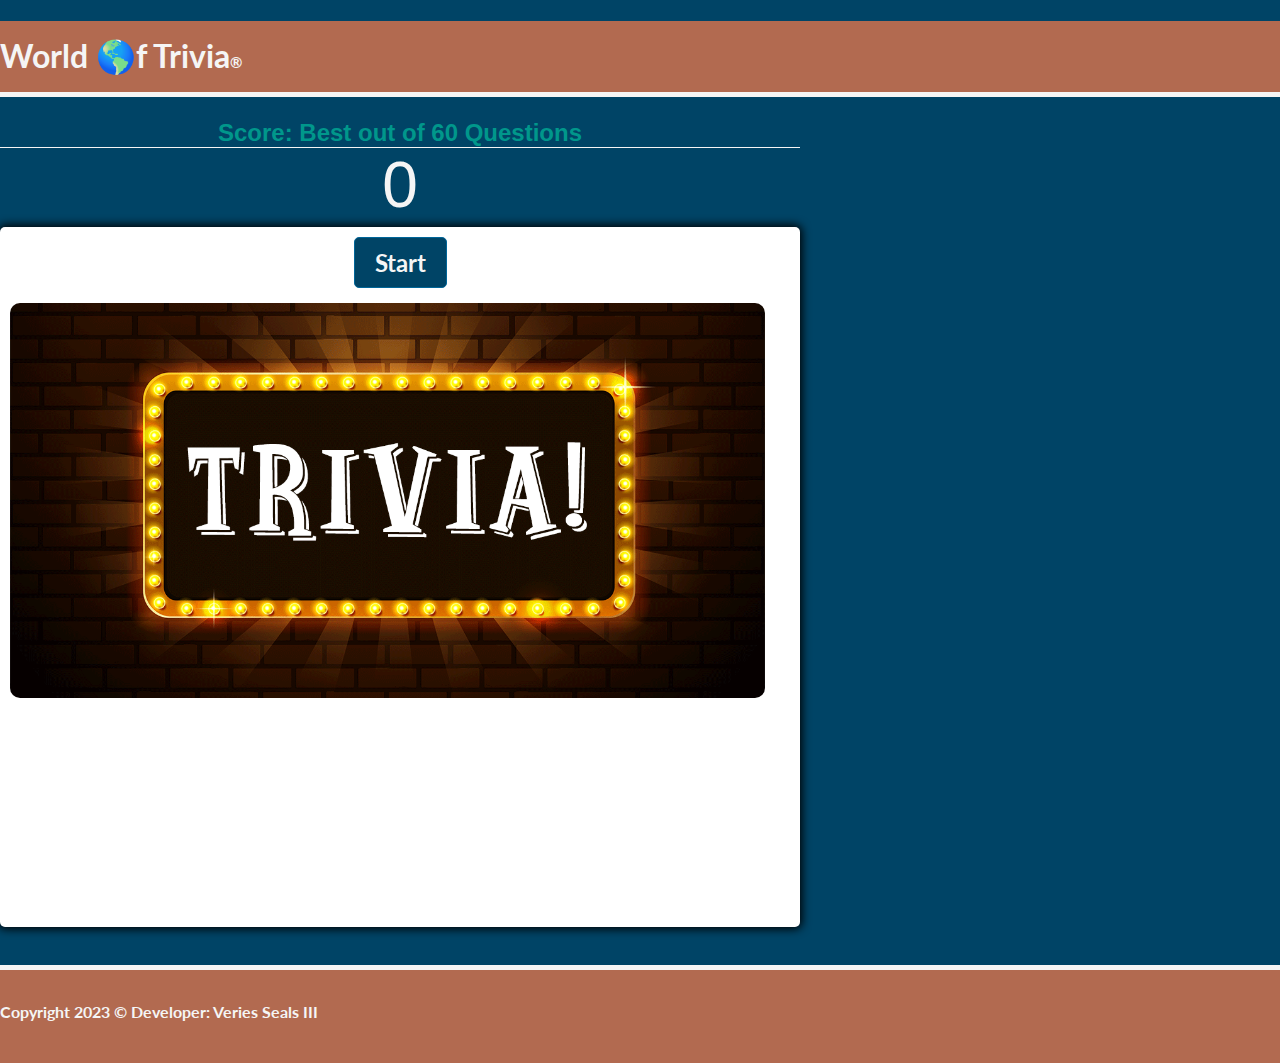
<file: index.html>
<!DOCTYPE html>
<html lang="en">
<head>
    <meta charset="UTF-8">
    <meta http-equiv="X-UA-Compatible" content="IE=edge">
    <meta name="viewport" content="width=device-width, initial-scale=1.0">
    <link rel="preconnect" href="https://fonts.googleapis.com">
    <link rel="preconnect" href="https://fonts.gstatic.com" crossorigin>
    <link href="https://fonts.googleapis.com/css2?family=Lato:wght@700&display=swap" rel="stylesheet">
    <link href="https://cdn.jsdelivr.net/npm/bootstrap@5.3.0-alpha1/dist/css/bootstrap.min.css" rel="stylesheet" integrity="sha384-GLhlTQ8iRABdZLl6O3oVMWSktQOp6b7In1Zl3/Jr59b6EGGoI1aFkw7cmDA6j6gD" crossorigin="anonymous">
    <link rel="stylesheet" href="css/style.css">
    <title>World of Trivia</title>
</head>
<body>
    <!-- Header -->
    <!-- --------------------------------------- -->
    <header class="top-header container-fluid text-center">
        <div class="row">

            <h1 id="topHeader" class="text-align-center">World 🌎f  Trivia<span id="regTradeMark">&reg;</span></h1>
        </div>
    </header>

    <div class="app">
        
    </div>
    <!-- Score Board -->
    <div class="score-board container-fluid text-center" id="scoreBoard">
        <div class="scoreboard-name scoreboard-name-one" id="scoreBoardName">Score: Best out of 60 Questions</div>
        <div class="scoreboard-score" id="score">0</div>

    </div>
    <!-- End Score Board -->
    
    <!-- End Header -->
    <!-- --------------------------------------- -->
    
    <!-- Game Board -->
    <!-- --------------------------------------- -->
    <div class="container" id="gameBoard">
        <!-- Question Container will be hidden until game is started-->
        <div id="questionContainer" class="hide">
            <!-- Question -->
            <div id="question" class="text-center"><h2>Question</h2></div>
            <!-- Answer Buttons -->
            <div id="answerButtons" class="btn-grid">
                <!-- <button class="btn">Answer 1</button>
                <button class="btn">Answer 2</button> -->
                <!-- <button class="btn">Answer 3</button>
                <button class="btn">Answer 4</button> -->
            </div>
        </div>
        <!-- Audio -->
        <div id="audioplay">
            <audio id="audioCorrect" src="/media/Correct_Answer_Chime_1.mp3" type="audio/mp3"></audio>
            <!-- <audio id="audioWrong" src="/media/Wrong_Answer_Tone.mp3" type="audio/mp3"></audio> -->
        </div>

        <!-- Controls Container -->
        <div class="controls">
            <!-- Buttons -->
            <button id="startBtn" class="start-btn btn">Start</button>
            <!-- This button will be hidden -->
            <button id="nextBtn" class="next-btn btn hide">Next</button>
        </div>
        <div class="container trivia-cont" id="triviaCont">
            <img src="img/trivia.gif" alt="">
        </div>
    </div>
    <!-- End Game Board -->
    

    <!-- Footer -->
    <footer id="footer" class="container-fluid text-center">
        <h4>Copyright 2023 &copy; Developer: Veries Seals III</h4>
    </footer>
    <script src="https://cdn.jsdelivr.net/npm/bootstrap@5.3.0-alpha1/dist/js/bootstrap.bundle.min.js" integrity="sha384-w76AqPfDkMBDXo30jS1Sgez6pr3x5MlQ1ZAGC+nuZB+EYdgRZgiwxhTBTkF7CXvN" crossorigin="anonymous"></script>
    <script src="js/app.js"></script>
    
</body>

</html>
</file>
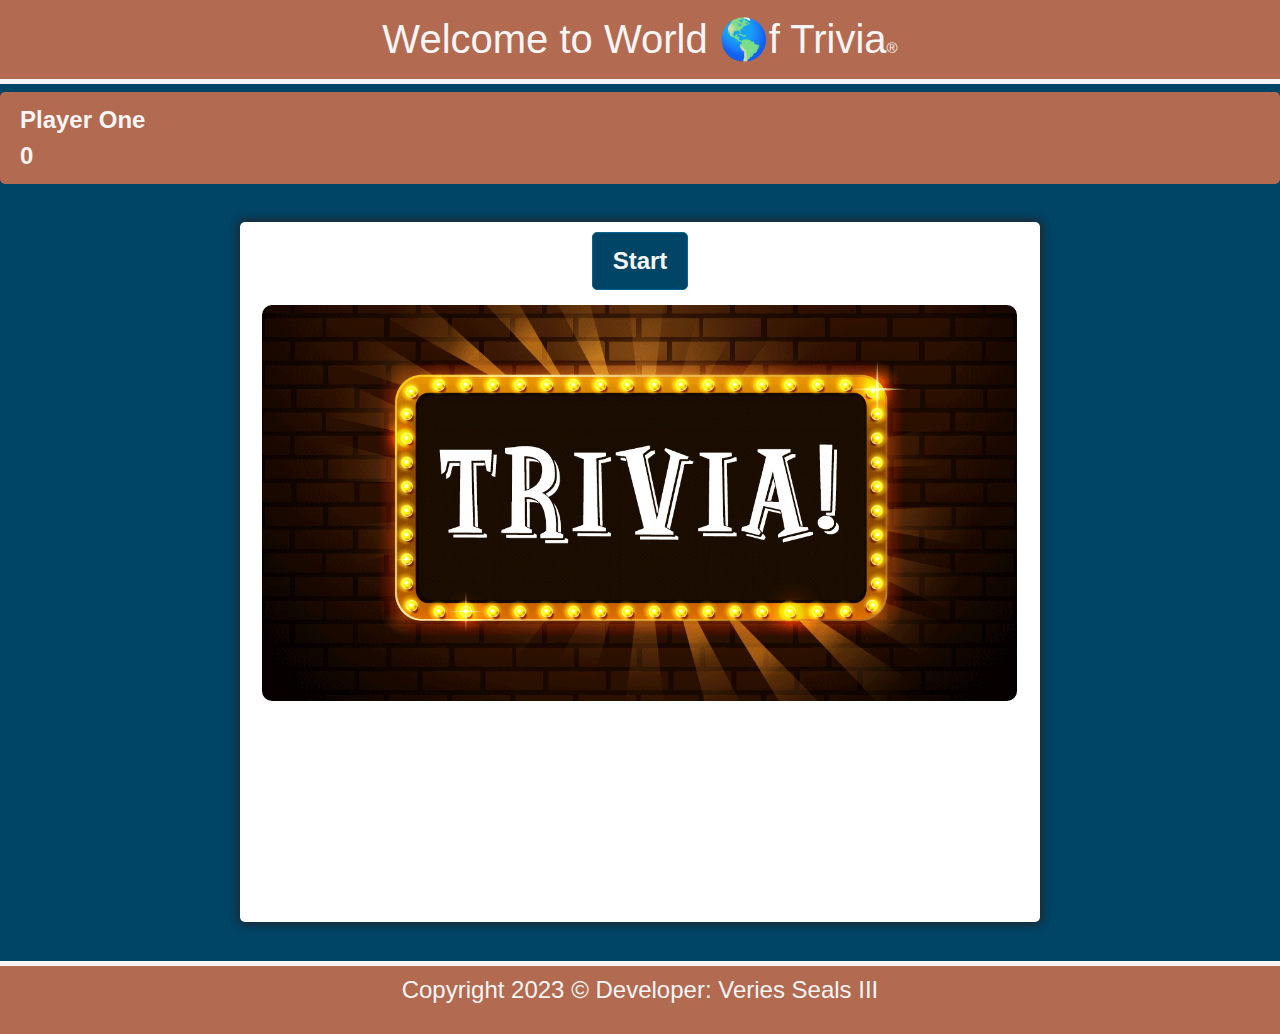
<file: img/World of Trivia.html>
<!DOCTYPE html>
<!-- saved from url=(0022)http://127.0.0.1:5500/ -->
<html lang="en"><head><meta http-equiv="Content-Type" content="text/html; charset=UTF-8">
    
    <meta http-equiv="X-UA-Compatible" content="IE=edge">
    <meta name="viewport" content="width=device-width, initial-scale=1.0">
    <link rel="preconnect" href="https://fonts.googleapis.com/">
    <link rel="preconnect" href="https://fonts.gstatic.com/" crossorigin="">
    <link href="./World of Trivia_files/css2" rel="stylesheet">
    <link href="./World of Trivia_files/bootstrap.min.css" rel="stylesheet" integrity="sha384-GLhlTQ8iRABdZLl6O3oVMWSktQOp6b7In1Zl3/Jr59b6EGGoI1aFkw7cmDA6j6gD" crossorigin="anonymous">
    <link rel="stylesheet" href="./World of Trivia_files/style.css">
    <title>World of Trivia</title>
</head>
<body>
    <!-- Header -->
    <!-- --------------------------------------- -->
    <header class="top-header container-fluid text-center">
        <div class="row">

            <h1 id="topHeader" class="text-align-center">Welcome to World 🌎f  Trivia<span id="regTradeMark">®</span></h1>
        </div>
    </header>
    <!-- Score Board -->
    <div class="score-board container-fluid" id="scoreBoard">
        <div class="scoreboard-name text-align-center" id="scoreBoardName">Player One</div>
        <div class="scoreboard-score" id="scoreBoardScore">0</div>

    </div>
    <!-- End Score Board -->
    
    <!-- End Header -->
    <!-- --------------------------------------- -->
    
    <!-- Game Board -->
    <!-- --------------------------------------- -->
    <div class="container" id="gameBoard">
        <!-- Question Container will be hidden until game is started-->
        <div id="questionContainer" class="hide">
            <!-- Question -->
            <div id="question" class="text-center"><h2>Question</h2></div>
            <!-- Answer Buttons -->
            <div id="answerButtons" class="btn-grid">
                <button class="btn">Answer 1</button>
                <button class="btn">Answer 2</button>
                <button class="btn">Answer 3</button>
                <button class="btn">Answer 4</button>
            </div>
        </div>
        <!-- Audio -->
        <div id="audioplay">
            <audio id="audioCorrect" src="/media/Correct_Answer_Chime_1.mp3" type="audio/mp3"></audio>
            <!-- <audio id="audioWrong" src="/media/Wrong_Answer_Tone.mp3" type="audio/mp3"></audio> -->
        </div>

        <!-- Controls Container -->
        <div class="controls">
            <!-- Buttons -->
            <button id="startBtn" class="start-btn btn">Start</button>
            <!-- This button will be hidden -->
            <button id="nextBtn" class="next-btn btn hide">Next</button>
        </div>
        <div class="container trivia-cont" id="triviaCont">
            <img src="./World of Trivia_files/trivia.gif" alt="">
        </div>
    </div>
    <!-- End Game Board -->
    

    <!-- Footer -->
    <footer id="footer" class="container-fluid text-center">
        <h4>Copyright 2023 © Developer: Veries Seals III</h4>
    </footer>
    <script src="./World of Trivia_files/bootstrap.bundle.min.js" integrity="sha384-w76AqPfDkMBDXo30jS1Sgez6pr3x5MlQ1ZAGC+nuZB+EYdgRZgiwxhTBTkF7CXvN" crossorigin="anonymous"></script>
    <script src="./World of Trivia_files/app2.js"></script>
    
<!-- Code injected by live-server -->
<script>
	// <![CDATA[  <-- For SVG support
	if ('WebSocket' in window) {
		(function () {
			function refreshCSS() {
				var sheets = [].slice.call(document.getElementsByTagName("link"));
				var head = document.getElementsByTagName("head")[0];
				for (var i = 0; i < sheets.length; ++i) {
					var elem = sheets[i];
					var parent = elem.parentElement || head;
					parent.removeChild(elem);
					var rel = elem.rel;
					if (elem.href && typeof rel != "string" || rel.length == 0 || rel.toLowerCase() == "stylesheet") {
						var url = elem.href.replace(/(&|\?)_cacheOverride=\d+/, '');
						elem.href = url + (url.indexOf('?') >= 0 ? '&' : '?') + '_cacheOverride=' + (new Date().valueOf());
					}
					parent.appendChild(elem);
				}
			}
			var protocol = window.location.protocol === 'http:' ? 'ws://' : 'wss://';
			var address = protocol + window.location.host + window.location.pathname + '/ws';
			var socket = new WebSocket(address);
			socket.onmessage = function (msg) {
				if (msg.data == 'reload') window.location.reload();
				else if (msg.data == 'refreshcss') refreshCSS();
			};
			if (sessionStorage && !sessionStorage.getItem('IsThisFirstTime_Log_From_LiveServer')) {
				console.log('Live reload enabled.');
				sessionStorage.setItem('IsThisFirstTime_Log_From_LiveServer', true);
			}
		})();
	}
	else {
		console.error('Upgrade your browser. This Browser is NOT supported WebSocket for Live-Reloading.');
	}
	// ]]>
</script>


</body></html>
</file>
<file: css/style.css>
/* Global */
/* ------------------------------------ */
* , *::before, *::after {
    /* outline: 1px dotted red; */
    box-sizing: border-box;
}

/* Header */
/* ------------------------------------ */
#topHeader {
    padding-top: 15px;
    padding-bottom: 16px;
    color: whitesmoke;
    background-color: #b26a50;
    font-family: 'Lato', sans-serif;
    border-bottom: 5px solid whitesmoke;
}

#regTradeMark{
    font-size: 15px;
}

/* Root CSS Varibles HSL Colors */
/* ------------------------------------ */
:root {
    --hue-neutral: 200;
    --hue-wrong: 0;
    --hue-correct: 145;
}

/* Body */
/* ------------------------------------ */

/* Score Board */
/* ------------------------------------ */
.score-board {
    display: grid;
    grid-template-columns: repeat(1, 1fr);
    width: 800px;
    font-family: 'QuickSand', sans-serif;
}

.scoreboard-name, .scoreboard-score {
    padding-bottom: 5px;
    text-align: center;
}

.scoreboard-name {
    color: whitesmoke;
    font-size: 24px;
    font-weight: bold;
    border-bottom: 1px solid whitesmoke;
}

.scoreboard-name-one {
    margin:0;
    padding: 0;
    color: #00978B;
}

.scoreboard-score {
    font-size: 4em;
    color: whitesmoke;
}


#question {
    font-size: 24px;
    font-weight: bold;
    padding: 10px 20px;
}

body {
    --hue: var(--hue-neutral);
    padding: 0;
    margin: 0;
    width: 100%;
    height: auto;
    justify-content: center;
    align-items: center;
    background-color: hsl(var(--hue),100%, 20%);
}

/* Change the backgroud color of board to Green for Correct */
body.correct{
    --hue: var(--hue-correct);
}

/* Change the backgroud color of board to Red for Wrong */
body.wrong{
    --hue: var(--hue-wrong);
}



/* Gameboard */
/* ------------------------------------ */
#gameBoard {
    --hue: var(--hue-neutral);
    /* margin-top: 3%; */
    margin-bottom: 3%;
    width: 800px;
    max-width: 80%;
    height: 700px;
    top: 50%;
    position: relative;
    background-color: white;
    border-radius: 5px;
    padding: 10px;
    box-shadow: 0 0 10px 2px;
    /* background-color: hsl(var(--hue), 100%, 20%); */
}

img {
    margin-top: 15px;
    margin-bottom: 15px;
    width: 755px;
    height: auto;
    border-top-left-radius: 10px;
    border-top-right-radius: 10px;
    border-bottom-left-radius: 10px;
    border-bottom-right-radius: 10px;
}

/* ------------------------------------ */
/* Change the backgroud color of board to Green for Correct */
/* #gameBoard.correct{
    --hue: var(--hue-correct); */
/* } */
/* Change the backgroud color of board to Red for Wrong */
/* #gameBoard.wrong{
    --hue: var(--hue-wrong);
} */
/* ------------------------------------ */


/* Answer Grid */
/* ------------------------------------ */
/* Buttons */
.btn-grid {
    /* Put answers in grid */
    display: grid;
    /* Puts Answers side by side in two columns */
    grid-template-columns: repeat(2, auto);
    /* Puts gap between grid */
    gap: 10px;
    margin: 20px 0;
}

.btn {
    font-family: 'Lato', sans-serif;
    --hue: var(--hue-neutral);
    border: 1px solid hsl(var(--hue),100%, 30%);
    background-color: hsl(var(--hue),100%, 20%);
    border-radius: 5px;
    padding: 5px 10px;
    color: whitesmoke;
    outline: none;
}

.btn:hover {
    border-color: black;
}

.btn.correct {
    --hue: var(--hue-correct);
    /* color:#b26a50; */
    color: black;
}

.btn.wrong {
    --hue: var(--hue-wrong);
}

/* Buttons Under Controls */
/* ------------------------------------ */
.start-btn {
    font-size: 24px;
    font-weight: bold;
    padding: 10px 20px;
}

.next-btn {
    font-size: 24px;
    font-weight: bold;
    padding: 10px 20px;
}

.controls {
    display: flex;
    justify-content: center;
    align-items: center;
}

.hide {
    display: none;
}



/* Canvas */
/* ------------------------------------ */
/* #canvas { */
    /* margin-top: 5%;
    margin-bottom: 6%;
    width: 900px;
    height: 600px;
    left: 9%;
    top: 50%; */
    /* transform: translate(1px, 1px); */
    /* position: relative; */
/* } */

/* Footer */
/* ------------------------------------ */
#footer {
    padding-top: 10px;
    padding-bottom: 21px;
    color: whitesmoke;
    background-color: #b26a50;
    font-family: 'Lato', sans-serif;
    border-top: 5px solid whitesmoke;
}
</file>
<file: img/World of Trivia_files/style.css>
/* Global */
/* ------------------------------------ */
* , *::before, *::after {
    /* outline: 1px dotted red; */
    box-sizing: border-box;
}

/* Header */
/* ------------------------------------ */
#topHeader {
    padding-top: 15px;
    padding-bottom: 16px;
    color: whitesmoke;
    background-color: #b26a50;
    font-family: 'Lato', sans-serif;
    border-bottom: 5px solid whitesmoke;
}

#regTradeMark{
    font-size: 15px;
}

/* Root CSS Varibles HSL Colors */
/* ------------------------------------ */
:root {
    --hue-neutral: 200;
    --hue-wrong: 0;
    --hue-correct: 145;
}

/* Body */
/* ------------------------------------ */
.score-board {
    display: grid;
    grid-template-columns: 1fr;
    justify-content: space-between;
    align-items: center;
    padding: 10px 20px;
    font-family: 'Lato', sans-serif;
    font-size: 24px;
    font-weight: bold;
    color: whitesmoke;
    background-color: #b26a50;
    border-radius: 5px;
    margin-bottom: 10px;
}

#question {
    font-size: 24px;
    font-weight: bold;
    padding: 10px 20px;
}

body {
    --hue: var(--hue-neutral);
    padding: 0;
    margin: 0;
    width: 100%;
    height: auto;
    justify-content: center;
    align-items: center;
    background-color: hsl(var(--hue),100%, 20%);
}

/* Change the backgroud color of board to Green for Correct */
body.correct{
    --hue: var(--hue-correct);
}

/* Change the backgroud color of board to Red for Wrong */
body.wrong{
    --hue: var(--hue-wrong);
}



/* Gameboard */
/* ------------------------------------ */
#gameBoard {
    --hue: var(--hue-neutral);
    margin-top: 3%;
    margin-bottom: 3%;
    width: 800px;
    max-width: 80%;
    height: 700px;
    top: 50%;
    position: relative;
    background-color: white;
    border-radius: 5px;
    padding: 10px;
    box-shadow: 0 0 10px 2px;
    /* background-color: hsl(var(--hue), 100%, 20%); */
}

img {
    margin-top: 15px;
    margin-bottom: 15px;
    width: 755px;
    height: auto;
    border-top-left-radius: 10px;
    border-top-right-radius: 10px;
    border-bottom-left-radius: 10px;
    border-bottom-right-radius: 10px;
}

/* ------------------------------------ */
/* Change the backgroud color of board to Green for Correct */
/* #gameBoard.correct{
    --hue: var(--hue-correct); */
/* } */
/* Change the backgroud color of board to Red for Wrong */
/* #gameBoard.wrong{
    --hue: var(--hue-wrong);
} */
/* ------------------------------------ */


/* Answer Grid */
/* ------------------------------------ */
/* Buttons */
.btn-grid {
    /* Put answers in grid */
    display: grid;
    /* Puts Answers side by side in two columns */
    grid-template-columns: repeat(2, auto);
    /* Puts gap between grid */
    gap: 10px;
    margin: 20px 0;
}

.btn {
    font-family: 'Lato', sans-serif;
    --hue: var(--hue-neutral);
    border: 1px solid hsl(var(--hue),100%, 30%);
    background-color: hsl(var(--hue),100%, 20%);
    border-radius: 5px;
    padding: 5px 10px;
    color: whitesmoke;
    outline: none;
}

.btn:hover {
    border-color: black;
}

.btn.correct {
    --hue: var(--hue-correct);
    /* color:#b26a50; */
    color: black;
}

.btn.wrong {
    --hue: var(--hue-wrong);
}

/* Buttons Under Controls */
/* ------------------------------------ */
.start-btn {
    font-size: 24px;
    font-weight: bold;
    padding: 10px 20px;
}

.next-btn {
    font-size: 24px;
    font-weight: bold;
    padding: 10px 20px;
}

.controls {
    display: flex;
    justify-content: center;
    align-items: center;
}

.hide {
    display: none;
}



/* Canvas */
/* ------------------------------------ */
/* #canvas { */
    /* margin-top: 5%;
    margin-bottom: 6%;
    width: 900px;
    height: 600px;
    left: 9%;
    top: 50%; */
    /* transform: translate(1px, 1px); */
    /* position: relative; */
/* } */

/* Footer */
/* ------------------------------------ */
#footer {
    padding-top: 10px;
    padding-bottom: 21px;
    color: whitesmoke;
    background-color: #b26a50;
    font-family: 'Lato', sans-serif;
    border-top: 5px solid whitesmoke;
}
</file>
